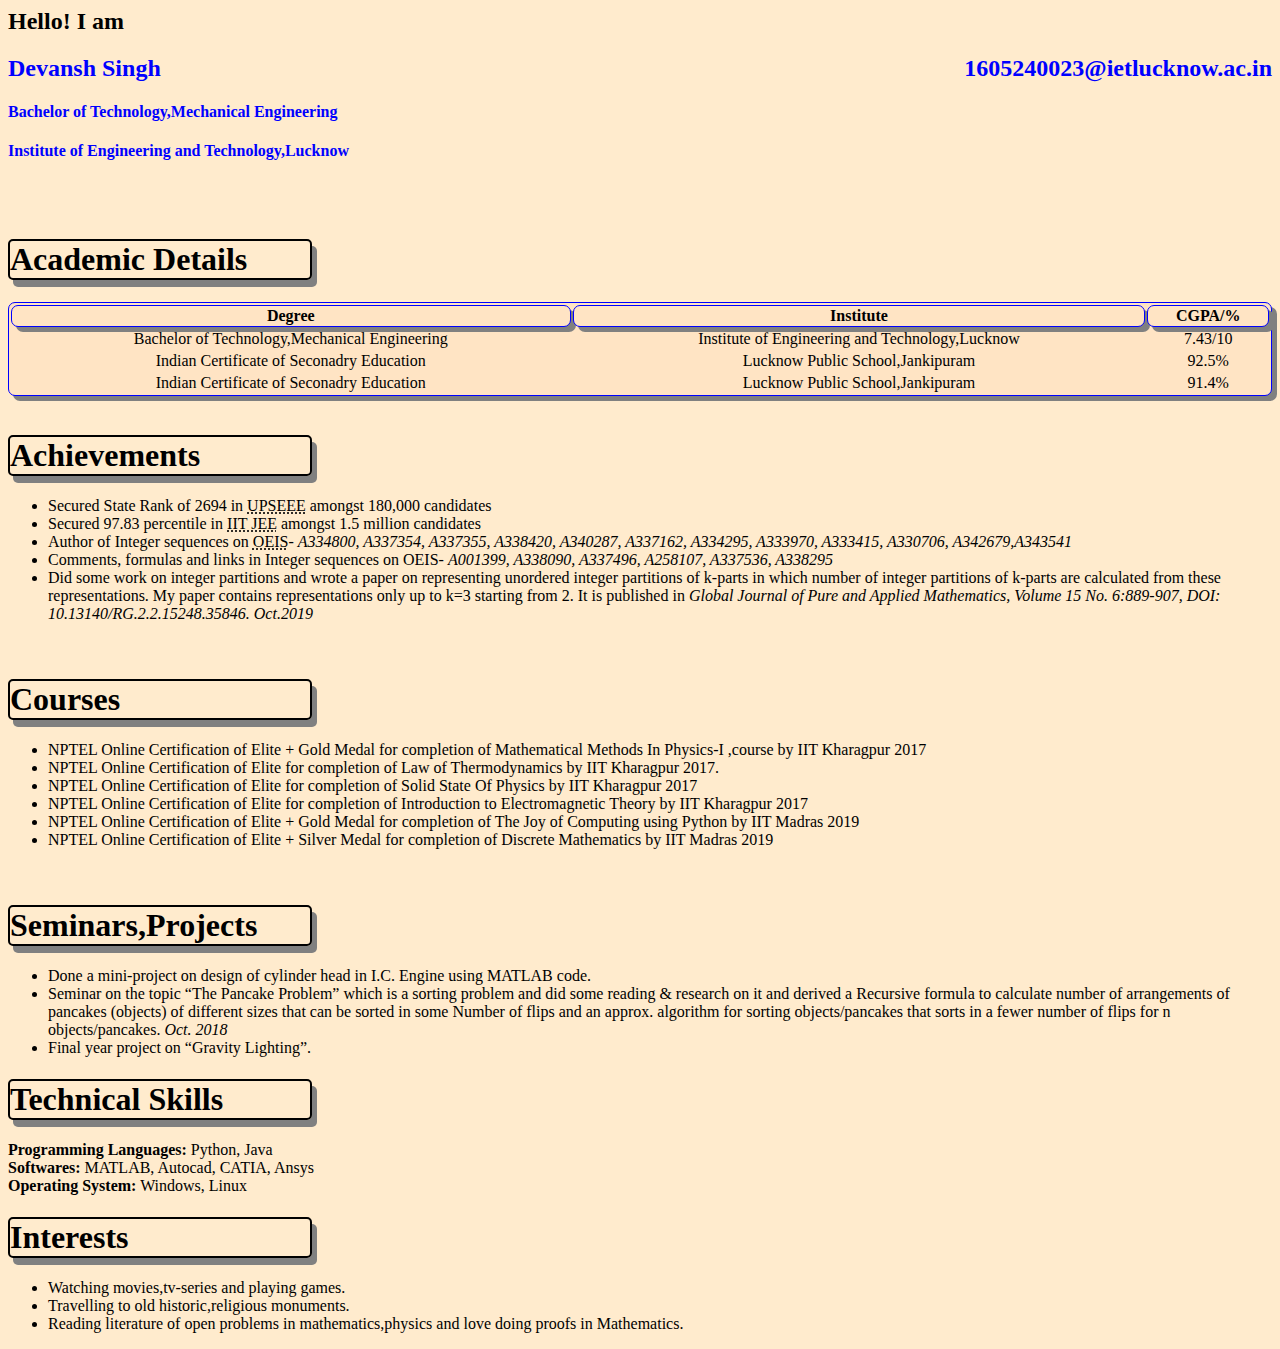
<file: index.html>
<html>
    <head>
        <title>Portfolio</title>
        <link rel="stylesheet" href="style.css">
    </head>
    <body>
        <h2>Hello! I am</h2>
        <div>
            <h2 align="center" style="color: blue;"><span>Devansh Singh </span><span>1605240023@ietlucknow.ac.in</span></h2>
            <h4 style="color:blue">Bachelor of Technology,Mechanical Engineering</h4>
            <h4 style="color:blue">Institute of Engineering and Technology,Lucknow</h4>
        </div>
        <br><br>
        <h1>Academic Details</h1>
        <table style="width:100%">
            <tr>
            <th>Degree</th>
            <th>Institute</th>
            <th>CGPA/%</th>
            </tr>
            <tr>
                <td align="center">Bachelor of Technology,Mechanical Engineering</td>
                <td align="center">Institute of Engineering and Technology,Lucknow</td>
                <td align="center">7.43/10</td>
            </tr>
            <tr>
                <td align="center">Indian Certificate of Seconadry Education</td>
                <td align="center">Lucknow Public School,Jankipuram</td>
                <td align="center">92.5%</td>
            </tr>
            <tr>
                <td align="center">Indian Certificate of Seconadry Education</td>
                <td align="center">Lucknow Public School,Jankipuram</td>
                <td align="center">91.4%</td>
            </tr>
        </table>
        <br>
        <h1>Achievements</h1>
        <ul>
            <li>Secured State Rank of 2694 in <abbr title="Uttar Pradesh State Engineering Entrance Examination">UPSEEE</abbr> amongst 180,000 candidates
            </li>
            <li>Secured 97.83 percentile in <abbr title="IIT Joint Entrance Exam">IIT JEE</abbr> amongst 1.5 million candidates</li>
            <li>Author of Integer sequences on <abbr title="Online Encyclopedia of Integer Sequences">OEIS</abbr>- <i>A334800, A337354, A337355, A338420, A340287, A337162, A334295, 
                A333970, A333415, A330706, A342679,A343541</i></li>
            <li>Comments, formulas and links in Integer sequences on OEIS- <i>A001399, A338090, A337496, A258107, A337536, 
                A338295</i>
                </li>
            <li>Did some work on integer partitions and wrote a paper on representing unordered integer partitions of k-parts in which 
                number of integer partitions of k-parts are calculated from these representations. My paper contains representations 
                only up to k=3 starting from 2. It is published in <cite>Global Journal of Pure and Applied Mathematics, Volume 15 No. 
                6:889-907, DOI: 10.13140/RG.2.2.15248.35846. Oct.2019</cite></li>       
        </ul>
        <br>
        <h1>Courses</h1>
        <ul>
            <li>NPTEL Online Certification of Elite + Gold Medal for completion of Mathematical Methods In Physics-I ,course by 
                IIT Kharagpur 2017
                </li>
            <li>NPTEL Online Certification of Elite for completion of Law of Thermodynamics by IIT Kharagpur 2017. </li>
            <li>NPTEL Online Certification of Elite for completion of Solid State Of Physics by IIT Kharagpur 2017</li>
             <li>NPTEL Online Certification of Elite for completion of Introduction to Electromagnetic Theory by IIT Kharagpur 2017
            </li>
            <li>NPTEL Online Certification of Elite + Gold Medal for completion of The Joy of Computing using Python by IIT 
                Madras 2019
                </li>
            <li>
                NPTEL Online Certification of Elite + Silver Medal for completion of Discrete Mathematics by IIT Madras 2019

            </li>    
        </ul>
        <br>
        <h1>Seminars,Projects</h1>
        <ul>
            <li>Done a mini-project on design of cylinder head in I.C. Engine using MATLAB code.</li>
            <li>Seminar on the topic “The Pancake Problem” which is a sorting problem and did some reading & research on it and derived a
                Recursive formula to calculate number of arrangements of pancakes (objects) of different sizes that can be sorted in some
                Number of flips and an approx. algorithm for sorting objects/pancakes that sorts in a fewer number of flips for n 
               objects/pancakes. <i>Oct. 2018</i></li>
            <li>Final year project on “Gravity Lighting”.</li>   
        </ul>
        <h1>Technical Skills</h1>
        <span><b>Programming Languages:</b> Python, Java</span><br>
        <span><b>Softwares:</b> MATLAB, Autocad, CATIA, Ansys</span><br>
        <span><b>Operating System:</b> Windows, Linux</span><br>

        <h1>Interests</h1>
        <ul>
            <li>Watching movies,tv-series and playing games.</li>
            <li>Travelling to old historic,religious monuments.</li>
            <li>Reading literature of open problems in mathematics,physics and love doing proofs in Mathematics.</li>
        </ul>

    </body>
</html>
</file>
<file: style.css>
h1{
   color:black;
   background-color:;
   border:2px solid black;
   width:300px;
   border-radius: 5px;
   box-shadow:5px 7px grey;
}
table,th{
    border: 1px solid blue;  
    border-radius: 7px;
    background-color:bisque;
    box-shadow:5px 5px grey;
    text-align: center;
  }
 body{
   background-color:blanchedalmond;
 }
 h2{
  display:flex;
  justify-content: space-between;
 }
</file>
